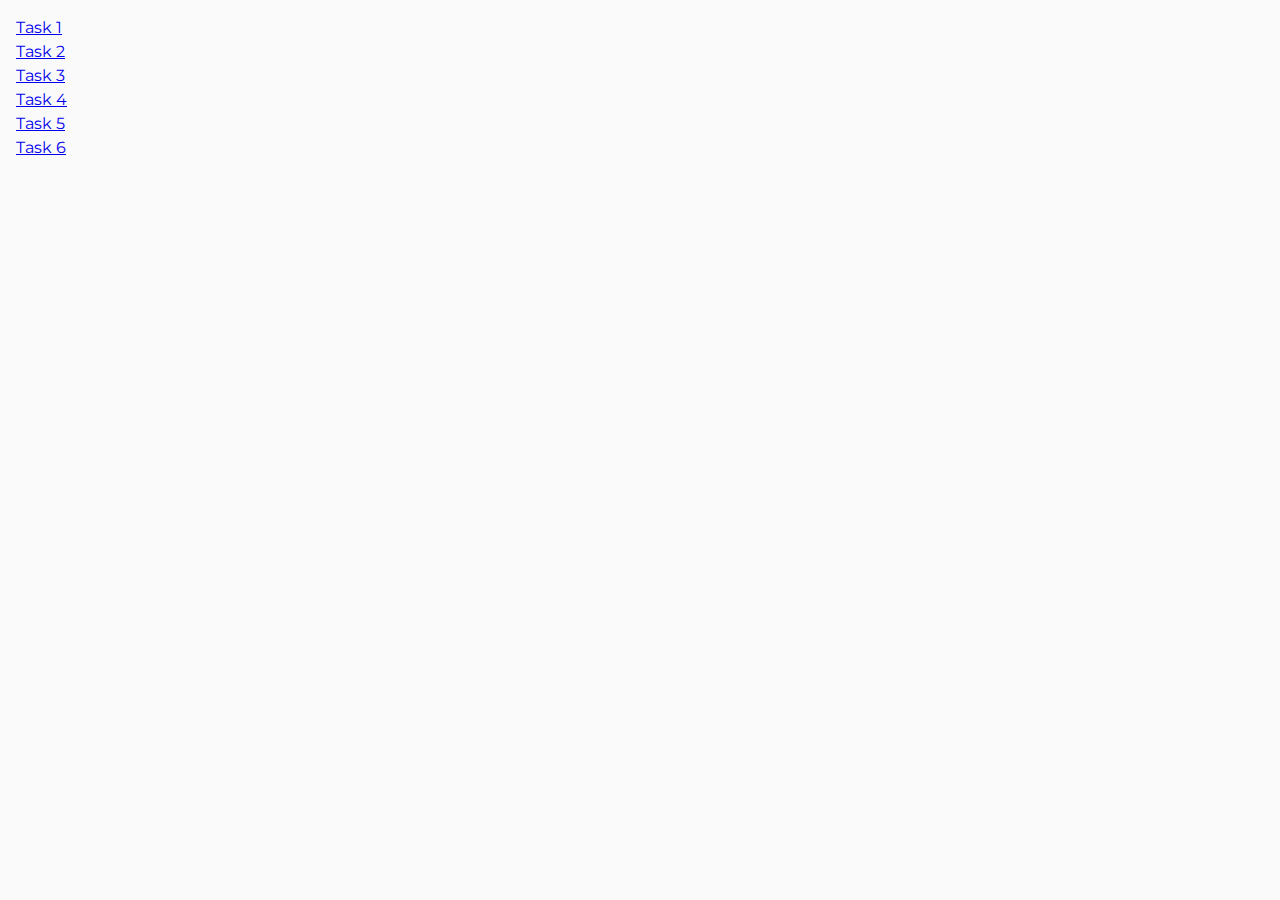
<file: index.html>
<!DOCTYPE html>
<html lang="en">
  <head>
    <meta charset="UTF-8" />
    <meta http-equiv="X-UA-Compatible" content="IE=edge" />
    <meta name="viewport" content="width=device-width, initial-scale=1.0" />
    <title>Homework 7</title>
    <link rel="preconnect" href="https://fonts.googleapis.com" />
    <link rel="preconnect" href="https://fonts.gstatic.com" crossorigin />
    <link
      href="https://fonts.googleapis.com/css2?family=Montserrat:ital,wght@0,100..900;1,100..900&display=swap"
      rel="stylesheet"
    />
    <link rel="stylesheet" href="./css/common.css" />
  </head>
  <body>
    <ul>
      <li><a href="./task-1.html">Task 1</a></li>
      <li><a href="./task-2.html">Task 2</a></li>
      <li><a href="./task-3.html">Task 3</a></li>
      <li><a href="./task-4.html">Task 4</a></li>
      <li><a href="./task-5.html">Task 5</a></li>
      <li><a href="./task-6.html">Task 6</a></li>
    </ul>
  </body>
</html>
</file>
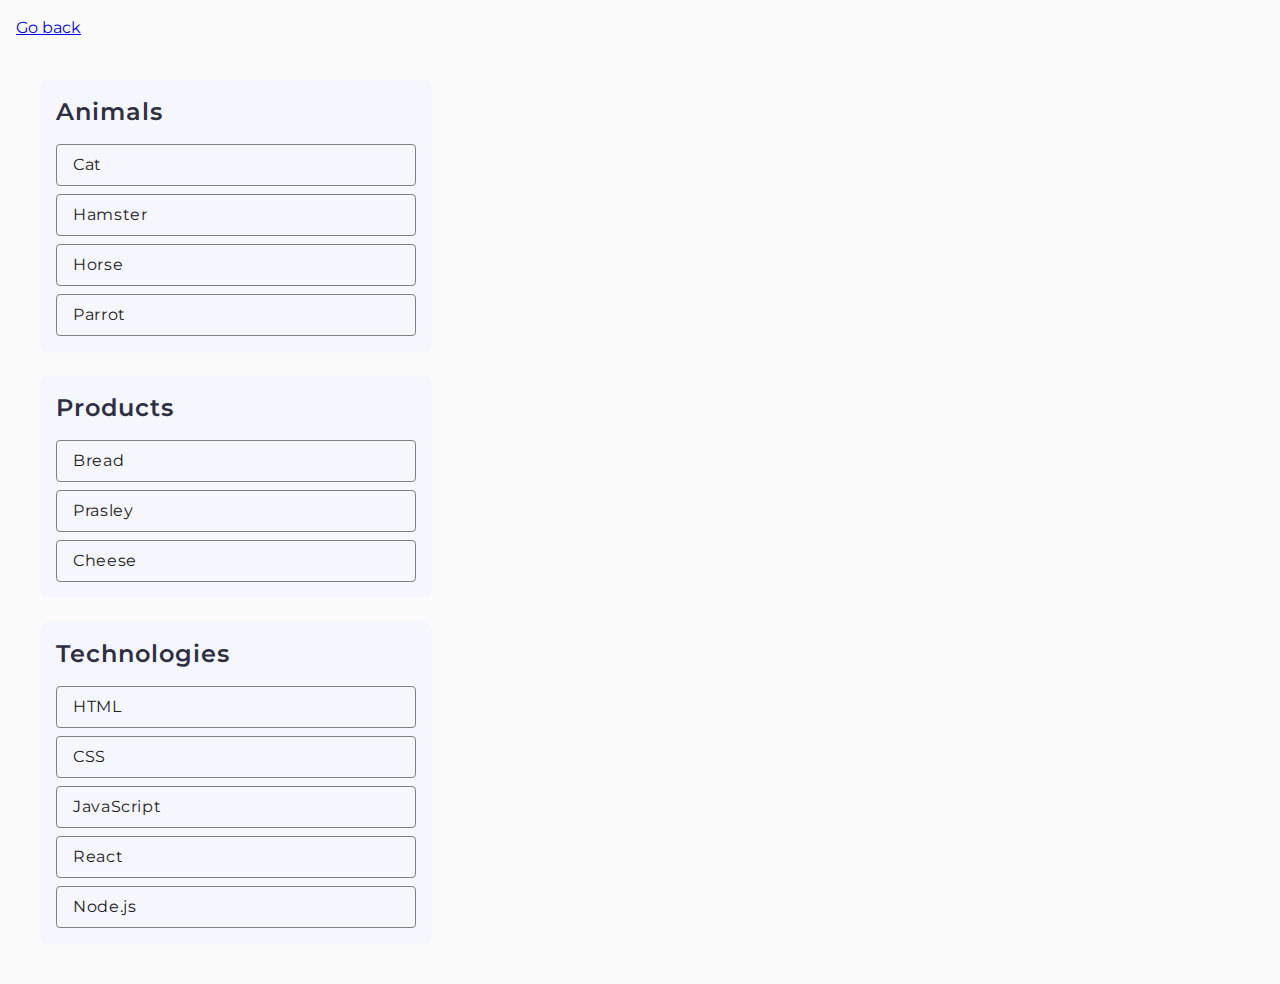
<file: task-1.html>
<!DOCTYPE html>
<html lang="en">
  <head>
    <meta charset="UTF-8" />
    <meta http-equiv="X-UA-Compatible" content="IE=edge" />
    <meta name="viewport" content="width=device-width, initial-scale=1.0" />
    <title>Task 1</title>
    <link rel="stylesheet" href="./css/common.css" />
  </head>
  <body>
    <p><a href="./index.html">Go back</a></p>

    <ul id="categories">
      <li class="item">
        <h2>Animals</h2>

        <ul>
          <li>Cat</li>
          <li>Hamster</li>
          <li>Horse</li>
          <li>Parrot</li>
        </ul>
      </li>
      <li class="item">
        <h2>Products</h2>

        <ul>
          <li>Bread</li>
          <li>Prasley</li>
          <li>Cheese</li>
        </ul>
      </li>
      <li class="item">
        <h2>Technologies</h2>

        <ul>
          <li>HTML</li>
          <li>CSS</li>
          <li>JavaScript</li>
          <li>React</li>
          <li>Node.js</li>
        </ul>
      </li>
    </ul>

    <script src="./js/task-1.js" type="module"></script>
  </body>
</html>
</file>
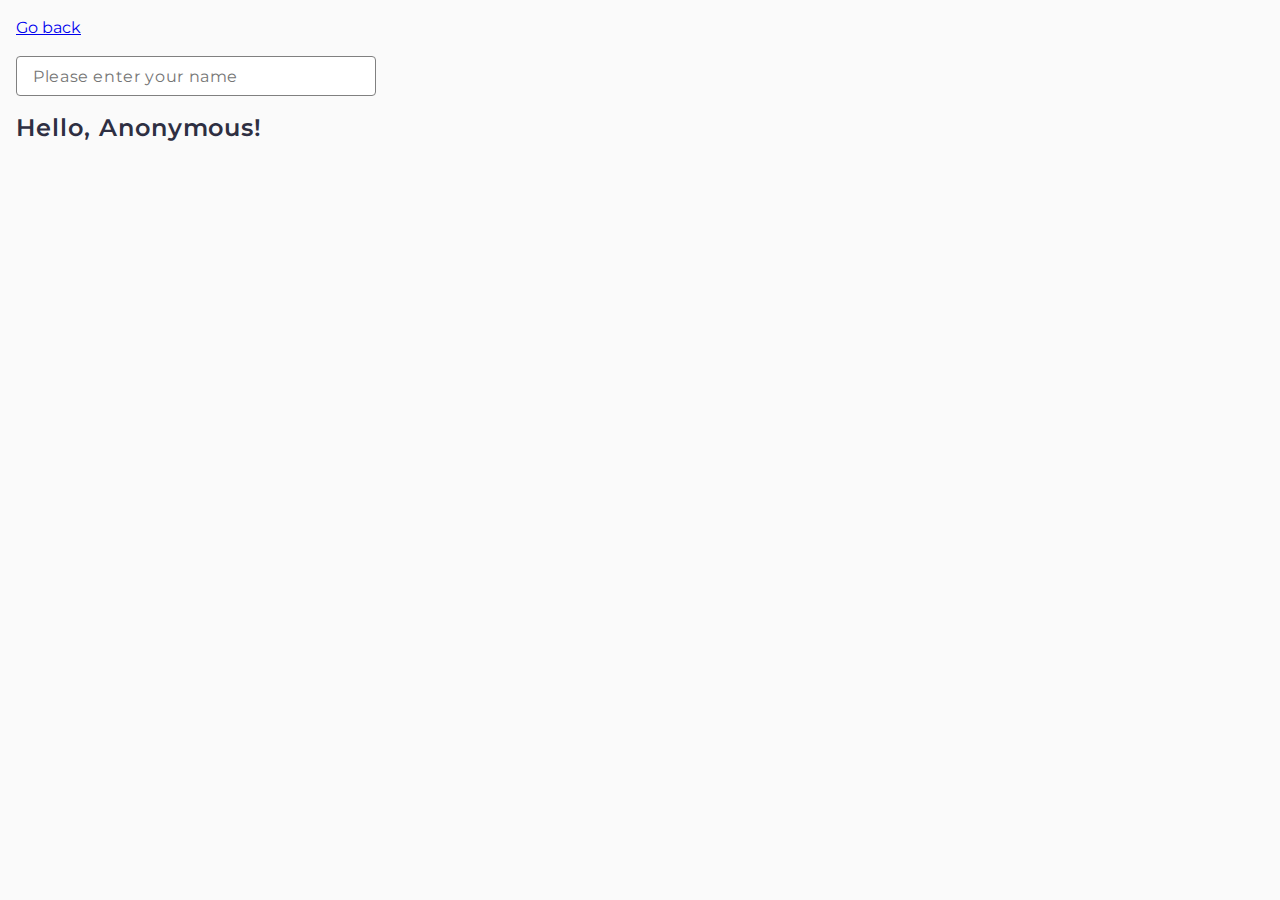
<file: task-3.html>
<!DOCTYPE html>
<html lang="en">
  <head>
    <meta charset="UTF-8" />
    <meta http-equiv="X-UA-Compatible" content="IE=edge" />
    <meta name="viewport" content="width=device-width, initial-scale=1.0" />
    <title>Task 3</title>
    <link rel="stylesheet" href="./css/common.css" />
  </head>
  <body>
    <p><a href="./index.html">Go back</a></p>

    <input
      class="input"
      type="text"
      id="name-input"
      placeholder="Please enter your name"
    />
    <h1 class="title">Hello, <span id="name-output">Anonymous</span>!</h1>

    <script src="./js/task-3.js" type="module"></script>
  </body>
</html>
</file>
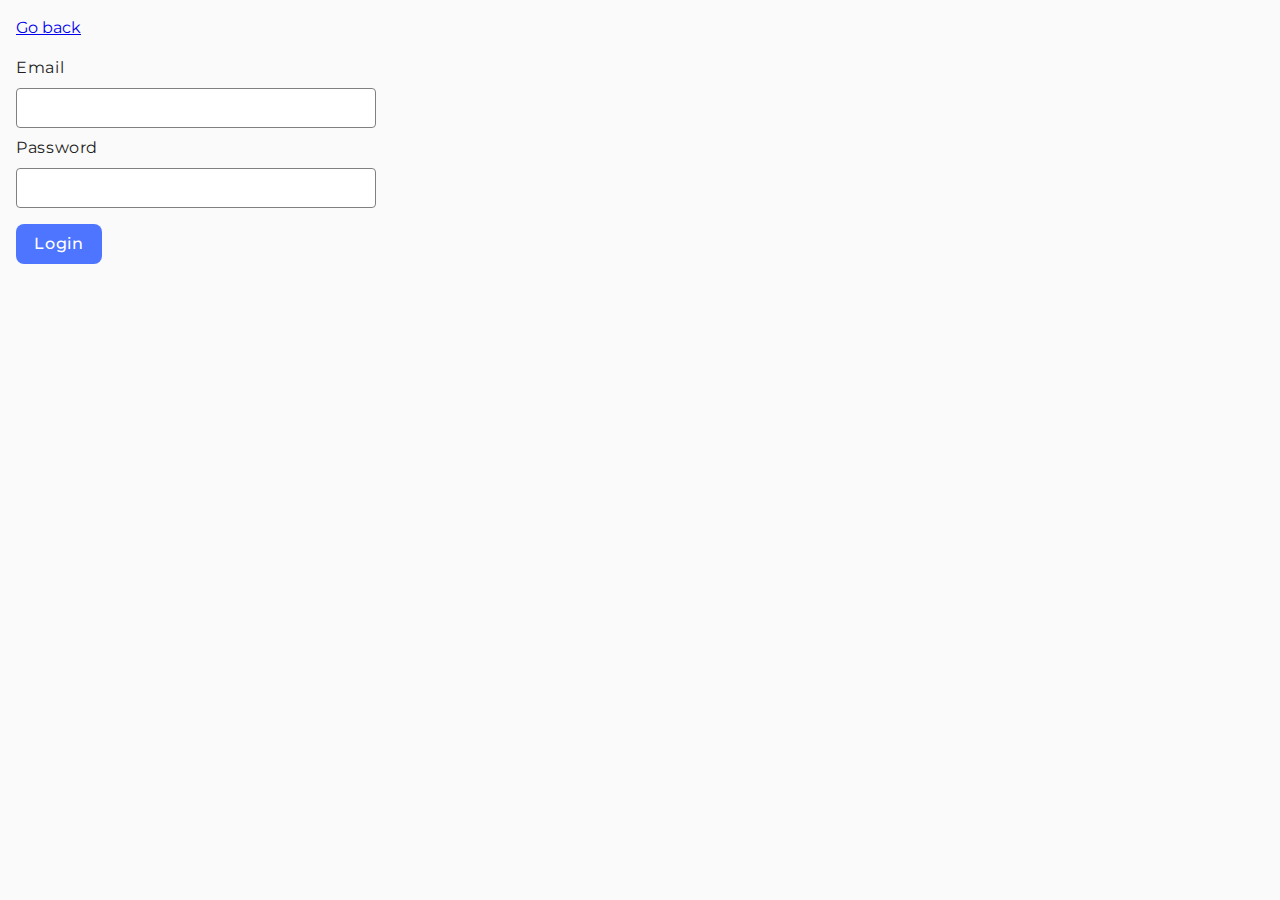
<file: task-4.html>
<!DOCTYPE html>
<html lang="en">
  <head>
    <meta charset="UTF-8" />
    <meta http-equiv="X-UA-Compatible" content="IE=edge" />
    <meta name="viewport" content="width=device-width, initial-scale=1.0" />
    <title>Task 4</title>
    <link rel="stylesheet" href="./css/common.css" />
  </head>
  <body>
    <p><a href="./index.html">Go back</a></p>

    <form class="login-form">
      <label class="login-form-label">
        Email
        <input class="login-form-input" type="email" name="email" />
      </label>
      <label class="login-form-label">
        Password
        <input class="login-form-input" type="password" name="password" />
      </label>
      <button class="login-form-submit" type="submit">Login</button>
    </form>

    <script src="./js/task-4.js" type="module"></script>
  </body>
</html>
</file>
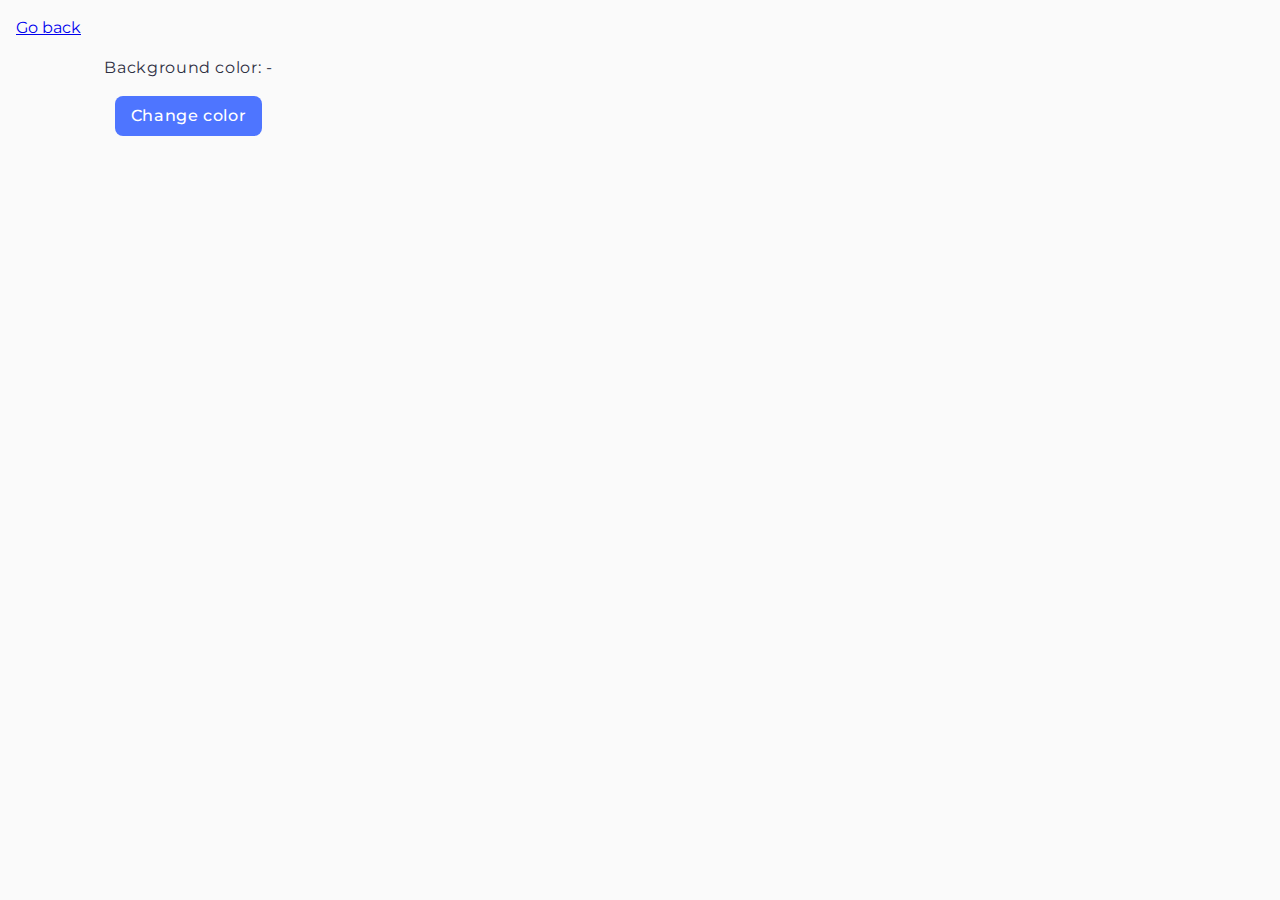
<file: task-5.html>
<!DOCTYPE html>
<html lang="en">
  <head>
    <meta charset="UTF-8" />
    <meta http-equiv="X-UA-Compatible" content="IE=edge" />
    <meta name="viewport" content="width=device-width, initial-scale=1.0" />
    <title>Task 5</title>
    <link rel="stylesheet" href="./css/common.css" />
  </head>
  <body>
    <p><a href="./index.html">Go back</a></p>

    <div class="widget">
      <p class="widget-text">Background color: <span class="color">-</span></p>
      <button type="button" class="change-color">Change color</button>
    </div>

    <script src="./js/task-5.js" type="module"></script>
  </body>
</html>
</file>
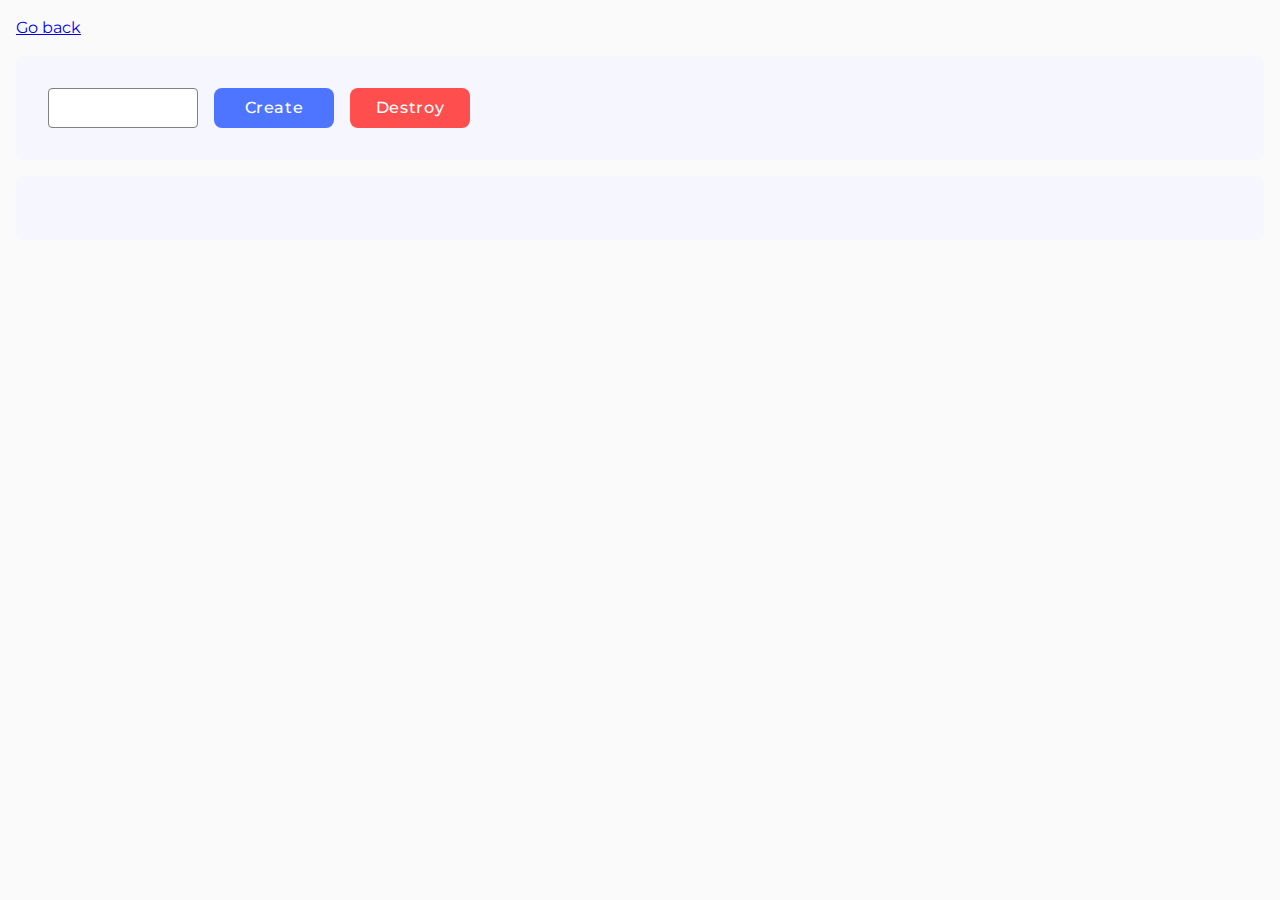
<file: task-6.html>
<!DOCTYPE html>
<html lang="en">
  <head>
    <meta charset="UTF-8" />
    <meta http-equiv="X-UA-Compatible" content="IE=edge" />
    <meta name="viewport" content="width=device-width, initial-scale=1.0" />
    <title>Task 6</title>
    <link rel="stylesheet" href="./css/common.css" />
  </head>
  <body>
    <p><a href="./index.html">Go back</a></p>

    <div id="controls">
      <input type="number" min="1" max="100" step="1" />
      <button type="button" data-create>Create</button>
      <button type="button" data-destroy>Destroy</button>
    </div>

    <div id="boxes"></div>

    <script src="./js/task-6.js" type="module"></script>
  </body>
</html>
</file>
<file: css/common.css>
@import url('https://fonts.googleapis.com/css2?family=Montserrat:ital,wght@0,100..900;1,100..900&display=swap');

* {
  box-sizing: border-box;
}

body {
  margin: 16px;
  font-family: -apple-system, BlinkMacSystemFont, 'Segoe UI', Roboto, Oxygen,
    Ubuntu, Cantarell, 'Open Sans', 'Helvetica Neue', sans-serif;
  -webkit-font-smoothing: antialiased;
  -moz-osx-font-smoothing: grayscale;
  background-color: #fafafa;
  color: #212121;
  line-height: 1.5;
}

/* apply Montserrat font */

body {
  font-family: 'Montserrat', sans-serif;
  font-optical-sizing: auto;
  font-weight: 400;
  font-style: normal;
}

/* Resets */

h2 {
  margin: 0;
}

ul {
  margin: 0;
  padding: 0;
  list-style: none;
}

img {
  display: block;
  max-width: 100%;
}

/* task-1 */

#categories {
  padding: 24px;
  width: 440px;

  display: flex;
  flex-direction: column;
  gap: 24px;
}

.item {
  background-color: #f6f6fe;
  border-radius: 8px;
  padding: 16px;
}

.item h2 {
  font-weight: 600;
  font-size: 24px;
  line-height: 1.33;
  letter-spacing: 0.04em;
  color: #2e2f42;
}

.item ul {
  margin-top: 16px;

  display: flex;
  flex-direction: column;
  gap: 8px;
}

.item li {
  border-radius: 4px;
  border: 1px solid #808080;
  padding-top: 8px;
  padding-bottom: 8px;
  padding-left: 16px;
  padding-right: 16px;

  font-size: 16px;
  line-height: 1.5;
  letter-spacing: 0.04em;
}

/* task-2 */

.gallery {
  display: flex;
  flex-wrap: wrap;
  column-gap: 24px;
  row-gap: 48px;

  margin-top: 48px;

  max-width: 1128px;
}

.gallery-item {
  position: relative;
  width: calc((100% - 48px) / 3);
  height: 300px;
}

.gallery-img {
  display: block;

  position: absolute;
  top: 0;
  left: 0;
  width: 100%;
  height: 100%;

  object-fit: cover;
  object-position: center;
}

/* task-3 */

.input {
  display: block;
  outline: 0 none;

  padding-left: 16px;
  padding-right: 16px;

  font-family: 'Montserrat', sans-serif;

  font-size: 16px;
  line-height: 1.5;
  letter-spacing: 0.04em;

  color: #2e2f42;

  width: 360px;
  height: 40px;

  border-radius: 4px;

  border: 1px solid #808080;
}

.input:focus {
  border-color: #808080;
}

.title {
  margin: 16px 0 0 0;

  font-family: 'Montserrat', sans-serif;

  font-weight: 600;
  font-size: 24px;
  line-height: 1.33;
  letter-spacing: 0.04em;
  color: #2e2f42;
}

/* task-4 */

.login-form {
  width: 360px;
}

.login-form-label {
  display: block;
  font-family: 'Montserrat', sans-serif;

  font-size: 16px;
  line-height: 1.5;
  letter-spacing: 0.04em;

  margin-bottom: 8px;
}

.login-form-input {
  display: block;
  outline: 0 none;

  padding-left: 16px;
  padding-right: 16px;

  font-family: 'Montserrat', sans-serif;

  font-size: 16px;
  line-height: 1.5;
  letter-spacing: 0.04em;

  color: #2e2f42;

  width: 100%;
  height: 40px;

  border-radius: 4px;

  border: 1px solid #808080;

  margin-top: 8px;
}

.login-form-input:hover {
  border-color: #000000;
}

.login-form-submit {
  display: inline-flex;
  justify-content: center;

  min-width: 86px;

  border: 0 none;
  cursor: pointer;

  margin-top: 8px;

  background-color: #4e75ff;
  border-radius: 8px;

  padding: 8px 16px;

  font-family: 'Montserrat', sans-serif;
  font-weight: 500;

  font-size: 16px;
  line-height: 1.5;
  letter-spacing: 0.04em;

  color: #ffffff;

  transition: background-color 0.3s linear;
}

.login-form-submit:hover {
  background-color: #6c8cff;
}

/* task-5 */

.widget {
  display: flex;
  flex-direction: column;
  gap: 16px;

  align-items: center;

  width: 345px;
}

.widget-text {
  margin: 0;

  font-family: 'Montserrat', sans-serif;

  font-size: 16px;
  line-height: 1.5;
  letter-spacing: 0.04em;

  color: #2e2f42;
}

.change-color {
  display: inline-flex;
  justify-content: center;

  border: 0 none;
  cursor: pointer;

  background-color: #4e75ff;
  border-radius: 8px;

  padding: 8px 16px;

  font-family: 'Montserrat', sans-serif;
  font-weight: 500;

  font-size: 16px;
  line-height: 1.5;
  letter-spacing: 0.04em;

  color: #ffffff;

  transition: background-color 0.3s linear;
}

.change-color:hover {
  background-color: #6c8cff;
}

/* taks-6 */

#controls {
  border-radius: 8px;
  background-color: #f6f6fe;
  padding: 32px;

  display: flex;
  gap: 16px;
}

#controls input {
  display: block;
  outline: 0 none;

  padding-left: 16px;
  padding-right: 16px;

  font-family: 'Montserrat', sans-serif;

  font-size: 16px;
  line-height: 1.5;
  letter-spacing: 0.04em;

  color: #2e2f42;

  width: 100%;
  height: 40px;

  border-radius: 4px;

  border: 1px solid #808080;

  width: 150px;

  text-align: center;
}

#controls button {
  display: inline-flex;
  justify-content: center;

  min-width: 86px;

  border: 0 none;
  cursor: pointer;

  border-radius: 8px;

  padding: 8px 16px;

  font-family: 'Montserrat', sans-serif;
  font-weight: 500;

  font-size: 16px;
  line-height: 1.5;
  letter-spacing: 0.04em;

  color: #ffffff;

  transition: background-color 0.3s linear;

  min-width: 120px;
}

#controls button[data-create] {
  background-color: #4e75ff;
}

#controls button[data-create]:hover {
  background-color: #6c8cff;
}

#controls button[data-destroy] {
  background-color: #ff4e4e;
}

#controls button[data-destroy]:hover {
  background-color: #ff7070;
}

#boxes {
  border-radius: 8px;
  background-color: #f6f6fe;
  padding: 32px;

  display: flex;
  flex-wrap: wrap;
  gap: 44px;

  margin-top: 16px;
}
</file>
